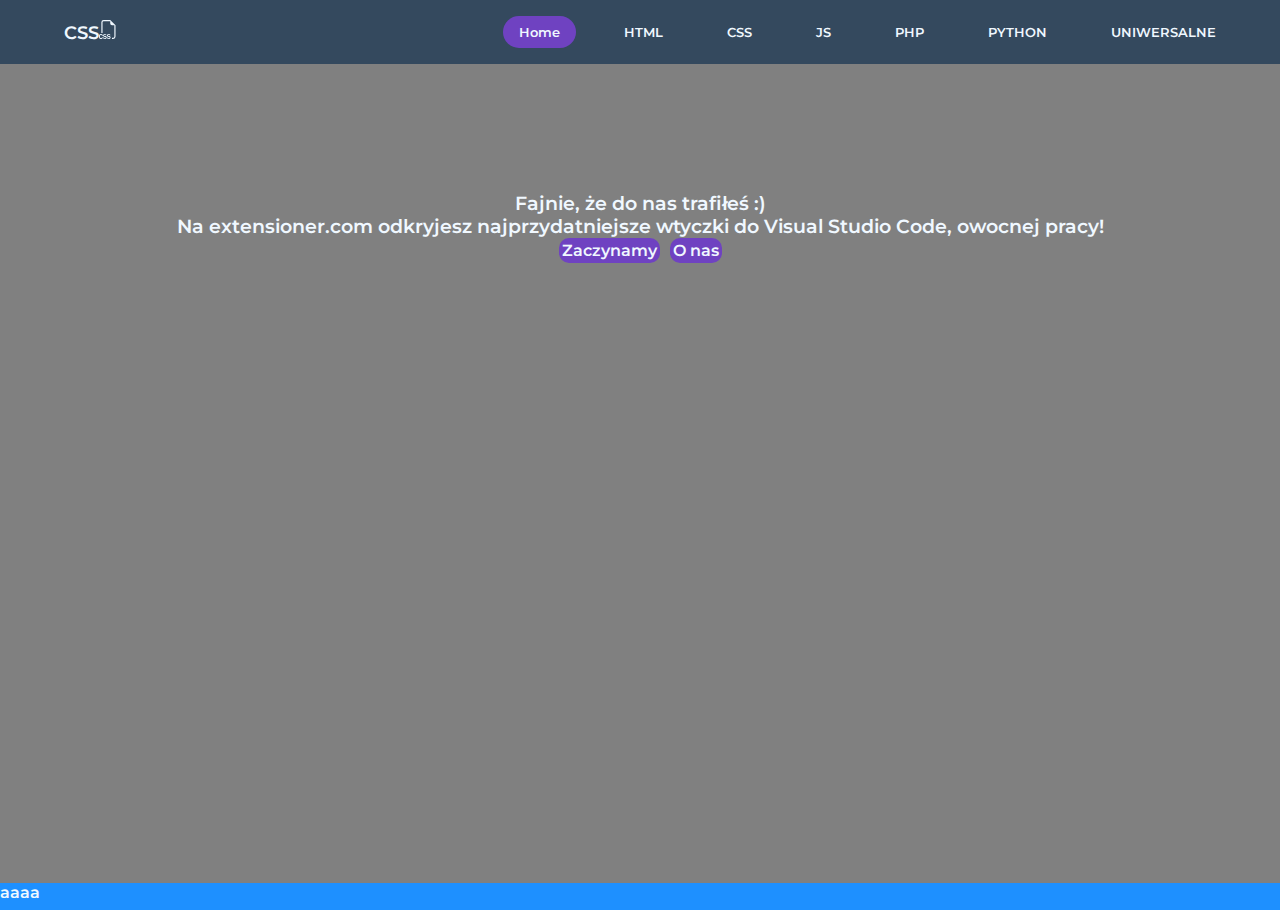
<file: css/wtyczka1.html>
<!DOCTYPE html>
<html lang="pl">
    <head>
        <meta charset="UTF-8">
        <meta http-equiv="X-UA-Compatible" content="IE=edge">
        <meta name="viewport" content="width=device-width, initial-scale=1.0">
        <title>Extensioner</title>
        <link rel="icon" type="image/x-icon" href="media/favicon.ico">
        <link rel="stylesheet" href="style/wtyczka1.css">
    </head>
    <body>
        <header>
            <nav class="container">
                
                    <input type="checkbox" name="" id="menu-button">
                    
                    <label for="menu-button" class="responsive">
                        <a href="#" class="logo">CSS<svg xmlns="http://www.w3.org/2000/svg" width="23" height="23" fill="currentColor" class="bi bi-filetype-css" viewBox="0 0 16 16">
                            <path fill-rule="evenodd" d="M14 4.5V14a2 2 0 0 1-2 2h-1v-1h1a1 1 0 0 0 1-1V4.5h-2A1.5 1.5 0 0 1 9.5 3V1H4a1 1 0 0 0-1 1v9H2V2a2 2 0 0 1 2-2h5.5L14 4.5ZM3.397 14.841a1.13 1.13 0 0 0 .401.823c.13.108.289.192.478.252.19.061.411.091.665.091.338 0 .624-.053.859-.158.236-.105.416-.252.539-.44.125-.189.187-.408.187-.656 0-.224-.045-.41-.134-.56a1.001 1.001 0 0 0-.375-.357 2.027 2.027 0 0 0-.566-.21l-.621-.144a.97.97 0 0 1-.404-.176.37.37 0 0 1-.144-.299c0-.156.062-.284.185-.384.125-.101.296-.152.512-.152.143 0 .266.023.37.068a.624.624 0 0 1 .246.181.56.56 0 0 1 .12.258h.75a1.092 1.092 0 0 0-.2-.566 1.21 1.21 0 0 0-.5-.41 1.813 1.813 0 0 0-.78-.152c-.293 0-.551.05-.776.15-.225.099-.4.24-.527.421-.127.182-.19.395-.19.639 0 .201.04.376.122.524.082.149.2.27.352.367.152.095.332.167.539.213l.618.144c.207.049.361.113.463.193a.387.387 0 0 1 .152.326.505.505 0 0 1-.085.29.559.559 0 0 1-.255.193c-.111.047-.249.07-.413.07-.117 0-.223-.013-.32-.04a.838.838 0 0 1-.248-.115.578.578 0 0 1-.255-.384h-.765ZM.806 13.693c0-.248.034-.46.102-.633a.868.868 0 0 1 .302-.399.814.814 0 0 1 .475-.137c.15 0 .283.032.398.097a.7.7 0 0 1 .272.26.85.85 0 0 1 .12.381h.765v-.072a1.33 1.33 0 0 0-.466-.964 1.441 1.441 0 0 0-.489-.272 1.838 1.838 0 0 0-.606-.097c-.356 0-.66.074-.911.223-.25.148-.44.359-.572.632-.13.274-.196.6-.196.979v.498c0 .379.064.704.193.976.131.271.322.48.572.626.25.145.554.217.914.217.293 0 .554-.055.785-.164.23-.11.414-.26.55-.454a1.27 1.27 0 0 0 .226-.674v-.076h-.764a.799.799 0 0 1-.118.363.7.7 0 0 1-.272.25.874.874 0 0 1-.401.087.845.845 0 0 1-.478-.132.833.833 0 0 1-.299-.392 1.699 1.699 0 0 1-.102-.627v-.495ZM6.78 15.29a1.176 1.176 0 0 1-.111-.449h.764a.578.578 0 0 0 .255.384c.07.049.154.087.25.114.095.028.201.041.319.041.164 0 .301-.023.413-.07a.559.559 0 0 0 .255-.193.507.507 0 0 0 .085-.29.387.387 0 0 0-.153-.326c-.101-.08-.256-.144-.463-.193l-.618-.143a1.72 1.72 0 0 1-.539-.214 1 1 0 0 1-.351-.367 1.068 1.068 0 0 1-.123-.524c0-.244.063-.457.19-.639.127-.181.303-.322.527-.422.225-.1.484-.149.777-.149.304 0 .564.05.779.152.217.102.384.239.5.41.12.17.187.359.2.566h-.75a.56.56 0 0 0-.12-.258.624.624 0 0 0-.246-.181.923.923 0 0 0-.37-.068c-.216 0-.387.05-.512.152a.472.472 0 0 0-.184.384c0 .121.047.22.143.3a.97.97 0 0 0 .404.175l.621.143c.217.05.406.12.566.211.16.09.285.21.375.358.09.148.135.335.135.56 0 .247-.063.466-.188.656a1.216 1.216 0 0 1-.539.439c-.234.105-.52.158-.858.158-.254 0-.476-.03-.665-.09a1.404 1.404 0 0 1-.478-.252 1.13 1.13 0 0 1-.29-.375Z"/>
                          </svg>
                    </a>
                        <div class="menu-button">
                            <p></p>
                            <p></p>
                            <p></p>
                        </div>
                    </label>
                    <ul class="menu">
                        <li class="active main"><a href="../index.html" >Home</a></li>
                        <li class="main">
                            <input type="checkbox" name="button" id="html-button">
                            <label for="html-button">HTML</label>
                            <ul class="under-main">
                                <li><a href="../html/wtyczka1.html">Wtyczka html 1</a></li>
                                <li><a href="../html/wtyczka2.html">Wtyczka html 2</a></li>
                                <li><a href="../html/wtyczka3.html">Wtyczka html 3</a></li>
                                <li><a href="../html/wtyczka4.html">Wtyczka html 4</a></li>
                                <li><a href="../html/wtyczka5.html">Wtyczka html 5</a></li>
                            </ul> 
                        </li>
                        <li class="main">
                            <input type="checkbox" name="button" id="CSS-button">
                            <label for="CSS-button">CSS</label>
                            <ul class="under-main">
                                <li><a href="../css/wtyczka1.html">Wtyczka CSS 1</a></li>
                                <li><a href="../css/wtyczka2.html">Wtyczka CSS 2</a></li>
                                <li><a href="../css/wtyczka3.html">Wtyczka CSS 3</a></li>
                                <li><a href="../css/wtyczka4.html">Wtyczka CSS 4</a></li>
                                <li><a href="../css/wtyczka5.html">Wtyczka CSS 5</a></li>
                            </ul>
                        </li>
                        <li class="main">
                            <input type="checkbox" name="button" id="JS-button">
                            <label for="JS-button">JS</label>
                            <ul class="under-main">
                                <li><a href="../js/wtyczka1.html">Wtyczka JS 1</a></li>
                                <li><a href="../js/wtyczka2.html">Wtyczka JS 2</a></li>
                                <li><a href="../js/wtyczka3.html">Wtyczka JS 3</a></li>
                                <li><a href="../js/wtyczka4.html">Wtyczka JS 4</a></li>
                                <li><a href="../js/wtyczka5.html">Wtyczka JS 5</a></li>
                            </ul>
                        </li>
                        <li class="main">
                            <input type="checkbox" name="button" id="PHP-button">
                            <label for="PHP-button">PHP</label>
                            <ul class="under-main">
                                <li><a href="../php/wtyczka1.html">Wtyczka PHP 1</a></li>
                                <li><a href="../php/wtyczka2.html">Wtyczka PHP 2</a></li>
                                <li><a href="../php/wtyczka3.html">Wtyczka PHP 3</a></li>
                                <li><a href="../php/wtyczka4.html">Wtyczka PHP 4</a></li>
                                <li><a href="../php/wtyczka5.html">Wtyczka PHP 5</a></li>
                            </ul>
                        </li>
                        <li class="main">
                            <input type="checkbox" name="button" id="PYTHON-button">
                            <label for="PYTHON-button">PYTHON</label>
                            <ul class="under-main">
                                <li><a href="../python/wtyczka1.html">Wtyczka PYTHON 1</a></li>
                                <li><a href="../python/wtyczka2.html">Wtyczka PYTHON 2</a></li>
                                <li><a href="../python/wtyczka3.html">Wtyczka PYTHON 3</a></li>
                                <li><a href="../python/wtyczka4.html">Wtyczka PYTHON 4</a></li>
                                <li><a href="../python/wtyczka5.html">Wtyczka PYTHON 5</a></li>
                            </ul>
                        </li>
                        <li class="main">
                            <input type="checkbox" name="button" id="UNISEX-button">
                            <label for="UNISEX-button">UNIWERSALNE</label>
                            <ul class="under-main">
                                <li><a href="">Wtyczka uniwersalna 1</a></li>
                                <li><a href="../uniwersalne/wtyczka2.html">Wtyczka uniwersalna 2</a></li>
                                <li><a href="../uniwersalne/wtyczka3.html">Wtyczka uniwersalna 3</a></li>
                                <li><a href="../uniwersalne/wtyczka4.html">Wtyczka uniwersalna 4</a></li>
                                <li><a href="../uniwersalne/wtyczka5.html">Wtyczka uniwersalna 5</a></li>
                            </ul>
                        </li>
                    </ul>
            </nav>
        </header>
        <main>
            <div class="background">
                <div class="content">
                    <h3>Fajnie, że do nas trafiłeś :)<br>Na extensioner.com odkryjesz najprzydatniejsze wtyczki do Visual Studio Code, owocnej pracy!</h3>
                    <div class="przyciski">
                        <div><a href="#">Zaczynamy</a></div>
                        <div><a href="#">O nas</a></div>
                    </div>
                </div>
            </div>
        </main>
        <footer>
        aaaa
        </footer>
    </body>
</html>
<!-- <div class="search">
    <input type="search" name="search" placeholder="Szukaj">
    <div><svg xmlns="http://www.w3.org/2000/svg" width="16" height="16" fill="currentColor" class="bi bi-search" viewBox="0 0 16 16"><path d="M11.742 10.344a6.5 6.5 0 1 0-1.397 1.398h-.001c.03.04.062.078.098.115l3.85 3.85a1 1 0 0 0 1.415-1.414l-3.85-3.85a1.007 1.007 0 0 0-.115-.1zM12 6.5a5.5 5.5 0 1 1-11 0 5.5 5.5 0 0 1 11 0z"/></svg></div>
</div> -->
</file>
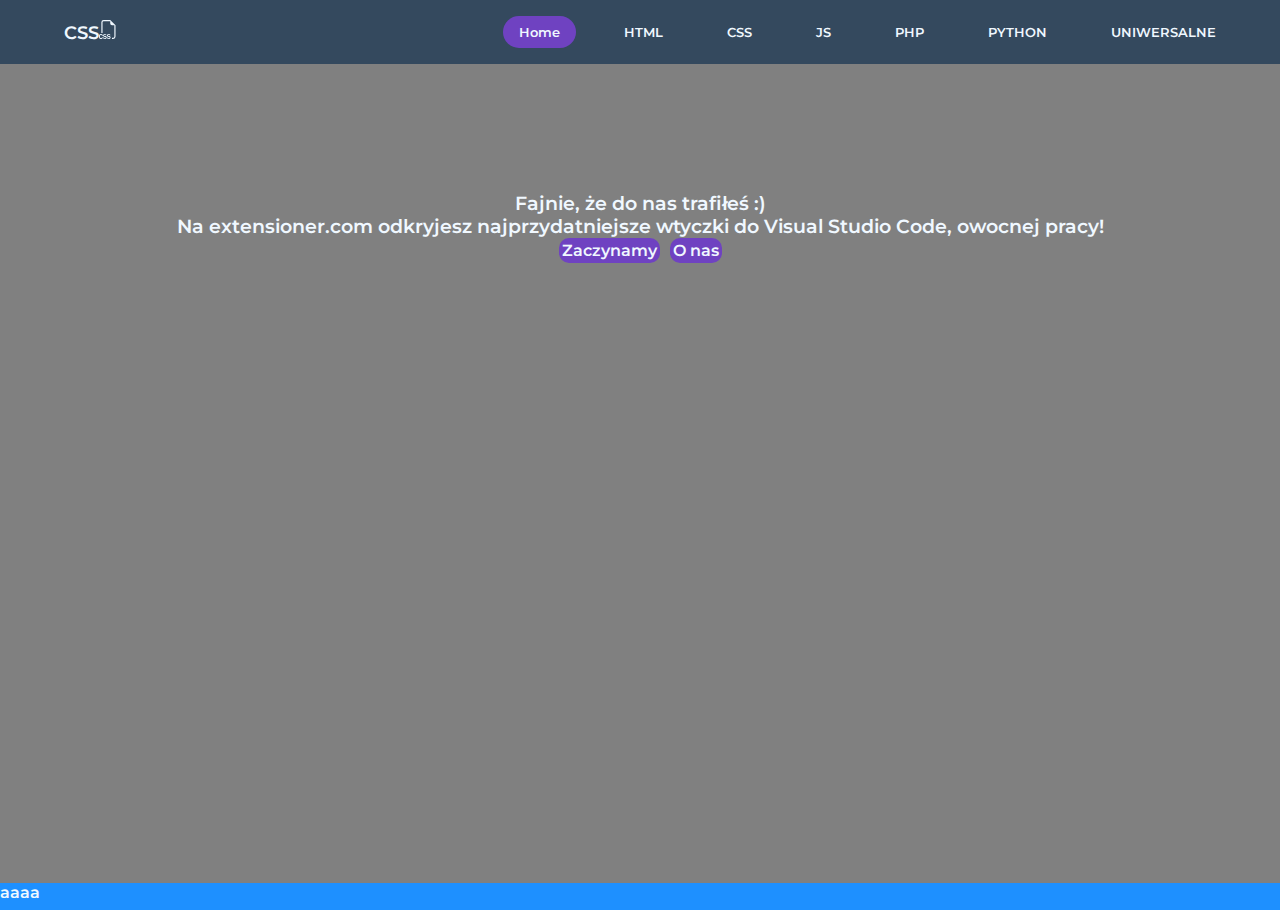
<file: css/wtyczka2.html>
<!DOCTYPE html>
<html lang="pl">
    <head>
        <meta charset="UTF-8">
        <meta http-equiv="X-UA-Compatible" content="IE=edge">
        <meta name="viewport" content="width=device-width, initial-scale=1.0">
        <title>Extensioner</title>
        <link rel="icon" type="image/x-icon" href="media/favicon.ico">
        <link rel="stylesheet" href="style/wtyczka1.css">
    </head>
    <body>
        <header>
            <nav class="container">
                
                    <input type="checkbox" name="" id="menu-button">
                    
                    <label for="menu-button" class="responsive">
                        <a href="#" class="logo">CSS<svg xmlns="http://www.w3.org/2000/svg" width="16" height="16" fill="currentColor" class="bi bi-filetype-css" viewBox="0 0 16 16">
                            <path fill-rule="evenodd" d="M14 4.5V14a2 2 0 0 1-2 2h-1v-1h1a1 1 0 0 0 1-1V4.5h-2A1.5 1.5 0 0 1 9.5 3V1H4a1 1 0 0 0-1 1v9H2V2a2 2 0 0 1 2-2h5.5L14 4.5ZM3.397 14.841a1.13 1.13 0 0 0 .401.823c.13.108.289.192.478.252.19.061.411.091.665.091.338 0 .624-.053.859-.158.236-.105.416-.252.539-.44.125-.189.187-.408.187-.656 0-.224-.045-.41-.134-.56a1.001 1.001 0 0 0-.375-.357 2.027 2.027 0 0 0-.566-.21l-.621-.144a.97.97 0 0 1-.404-.176.37.37 0 0 1-.144-.299c0-.156.062-.284.185-.384.125-.101.296-.152.512-.152.143 0 .266.023.37.068a.624.624 0 0 1 .246.181.56.56 0 0 1 .12.258h.75a1.092 1.092 0 0 0-.2-.566 1.21 1.21 0 0 0-.5-.41 1.813 1.813 0 0 0-.78-.152c-.293 0-.551.05-.776.15-.225.099-.4.24-.527.421-.127.182-.19.395-.19.639 0 .201.04.376.122.524.082.149.2.27.352.367.152.095.332.167.539.213l.618.144c.207.049.361.113.463.193a.387.387 0 0 1 .152.326.505.505 0 0 1-.085.29.559.559 0 0 1-.255.193c-.111.047-.249.07-.413.07-.117 0-.223-.013-.32-.04a.838.838 0 0 1-.248-.115.578.578 0 0 1-.255-.384h-.765ZM.806 13.693c0-.248.034-.46.102-.633a.868.868 0 0 1 .302-.399.814.814 0 0 1 .475-.137c.15 0 .283.032.398.097a.7.7 0 0 1 .272.26.85.85 0 0 1 .12.381h.765v-.072a1.33 1.33 0 0 0-.466-.964 1.441 1.441 0 0 0-.489-.272 1.838 1.838 0 0 0-.606-.097c-.356 0-.66.074-.911.223-.25.148-.44.359-.572.632-.13.274-.196.6-.196.979v.498c0 .379.064.704.193.976.131.271.322.48.572.626.25.145.554.217.914.217.293 0 .554-.055.785-.164.23-.11.414-.26.55-.454a1.27 1.27 0 0 0 .226-.674v-.076h-.764a.799.799 0 0 1-.118.363.7.7 0 0 1-.272.25.874.874 0 0 1-.401.087.845.845 0 0 1-.478-.132.833.833 0 0 1-.299-.392 1.699 1.699 0 0 1-.102-.627v-.495ZM6.78 15.29a1.176 1.176 0 0 1-.111-.449h.764a.578.578 0 0 0 .255.384c.07.049.154.087.25.114.095.028.201.041.319.041.164 0 .301-.023.413-.07a.559.559 0 0 0 .255-.193.507.507 0 0 0 .085-.29.387.387 0 0 0-.153-.326c-.101-.08-.256-.144-.463-.193l-.618-.143a1.72 1.72 0 0 1-.539-.214 1 1 0 0 1-.351-.367 1.068 1.068 0 0 1-.123-.524c0-.244.063-.457.19-.639.127-.181.303-.322.527-.422.225-.1.484-.149.777-.149.304 0 .564.05.779.152.217.102.384.239.5.41.12.17.187.359.2.566h-.75a.56.56 0 0 0-.12-.258.624.624 0 0 0-.246-.181.923.923 0 0 0-.37-.068c-.216 0-.387.05-.512.152a.472.472 0 0 0-.184.384c0 .121.047.22.143.3a.97.97 0 0 0 .404.175l.621.143c.217.05.406.12.566.211.16.09.285.21.375.358.09.148.135.335.135.56 0 .247-.063.466-.188.656a1.216 1.216 0 0 1-.539.439c-.234.105-.52.158-.858.158-.254 0-.476-.03-.665-.09a1.404 1.404 0 0 1-.478-.252 1.13 1.13 0 0 1-.29-.375Z"/>
                          </svg>
                    </a>
                        <div class="menu-button">
                            <p></p>
                            <p></p>
                            <p></p>
                        </div>
                    </label>
                    <ul class="menu">
                        <li class="active main"><a href="../index.html" >Home</a></li>
                        <li class="main">
                            <input type="checkbox" name="button" id="html-button">
                            <label for="html-button">HTML</label>
                            <ul class="under-main">
                                <li><a href="../html/wtyczka1.html">Wtyczka html 1</a></li>
                                <li><a href="../html/wtyczka2.html">Wtyczka html 2</a></li>
                                <li><a href="../html/wtyczka3.html">Wtyczka html 3</a></li>
                                <li><a href="../html/wtyczka4.html">Wtyczka html 4</a></li>
                                <li><a href="../html/wtyczka5.html">Wtyczka html 5</a></li>
                            </ul> 
                        </li>
                        <li class="main">
                            <input type="checkbox" name="button" id="CSS-button">
                            <label for="CSS-button">CSS</label>
                            <ul class="under-main">
                                <li><a href="../css/wtyczka1.html">Wtyczka CSS 1</a></li>
                                <li><a href="../css/wtyczka2.html">Wtyczka CSS 2</a></li>
                                <li><a href="../css/wtyczka3.html">Wtyczka CSS 3</a></li>
                                <li><a href="../css/wtyczka4.html">Wtyczka CSS 4</a></li>
                                <li><a href="../css/wtyczka5.html">Wtyczka CSS 5</a></li>
                            </ul>
                        </li>
                        <li class="main">
                            <input type="checkbox" name="button" id="JS-button">
                            <label for="JS-button">JS</label>
                            <ul class="under-main">
                                <li><a href="../js/wtyczka1.html">Wtyczka JS 1</a></li>
                                <li><a href="../js/wtyczka2.html">Wtyczka JS 2</a></li>
                                <li><a href="../js/wtyczka3.html">Wtyczka JS 3</a></li>
                                <li><a href="../js/wtyczka4.html">Wtyczka JS 4</a></li>
                                <li><a href="../js/wtyczka5.html">Wtyczka JS 5</a></li>
                            </ul>
                        </li>
                        <li class="main">
                            <input type="checkbox" name="button" id="PHP-button">
                            <label for="PHP-button">PHP</label>
                            <ul class="under-main">
                                <li><a href="../php/wtyczka1.html">Wtyczka PHP 1</a></li>
                                <li><a href="../php/wtyczka2.html">Wtyczka PHP 2</a></li>
                                <li><a href="../php/wtyczka3.html">Wtyczka PHP 3</a></li>
                                <li><a href="../php/wtyczka4.html">Wtyczka PHP 4</a></li>
                                <li><a href="../php/wtyczka5.html">Wtyczka PHP 5</a></li>
                            </ul>
                        </li>
                        <li class="main">
                            <input type="checkbox" name="button" id="PYTHON-button">
                            <label for="PYTHON-button">PYTHON</label>
                            <ul class="under-main">
                                <li><a href="../python/wtyczka1.html">Wtyczka PYTHON 1</a></li>
                                <li><a href="../python/wtyczka2.html">Wtyczka PYTHON 2</a></li>
                                <li><a href="../python/wtyczka3.html">Wtyczka PYTHON 3</a></li>
                                <li><a href="../python/wtyczka4.html">Wtyczka PYTHON 4</a></li>
                                <li><a href="../python/wtyczka5.html">Wtyczka PYTHON 5</a></li>
                            </ul>
                        </li>
                        <li class="main">
                            <input type="checkbox" name="button" id="UNISEX-button">
                            <label for="UNISEX-button">UNIWERSALNE</label>
                            <ul class="under-main">
                                <li><a href="">Wtyczka uniwersalna 1</a></li>
                                <li><a href="../uniwersalne/wtyczka2.html">Wtyczka uniwersalna 2</a></li>
                                <li><a href="../uniwersalne/wtyczka3.html">Wtyczka uniwersalna 3</a></li>
                                <li><a href="../uniwersalne/wtyczka4.html">Wtyczka uniwersalna 4</a></li>
                                <li><a href="../uniwersalne/wtyczka5.html">Wtyczka uniwersalna 5</a></li>
                            </ul>
                        </li>
                    </ul>
            </nav>
        </header>
        <main>
            <div class="background">
                <div class="content">
                    <h3>Fajnie, że do nas trafiłeś :)<br>Na extensioner.com odkryjesz najprzydatniejsze wtyczki do Visual Studio Code, owocnej pracy!</h3>
                    <div class="przyciski">
                        <div><a href="#">Zaczynamy</a></div>
                        <div><a href="#">O nas</a></div>
                    </div>
                </div>
            </div>
        </main>
        <footer>
        aaaa
        </footer>
    </body>
</html>
<!-- <div class="search">
    <input type="search" name="search" placeholder="Szukaj">
    <div><svg xmlns="http://www.w3.org/2000/svg" width="16" height="16" fill="currentColor" class="bi bi-search" viewBox="0 0 16 16"><path d="M11.742 10.344a6.5 6.5 0 1 0-1.397 1.398h-.001c.03.04.062.078.098.115l3.85 3.85a1 1 0 0 0 1.415-1.414l-3.85-3.85a1.007 1.007 0 0 0-.115-.1zM12 6.5a5.5 5.5 0 1 1-11 0 5.5 5.5 0 0 1 11 0z"/></svg></div>
</div> -->
</file>
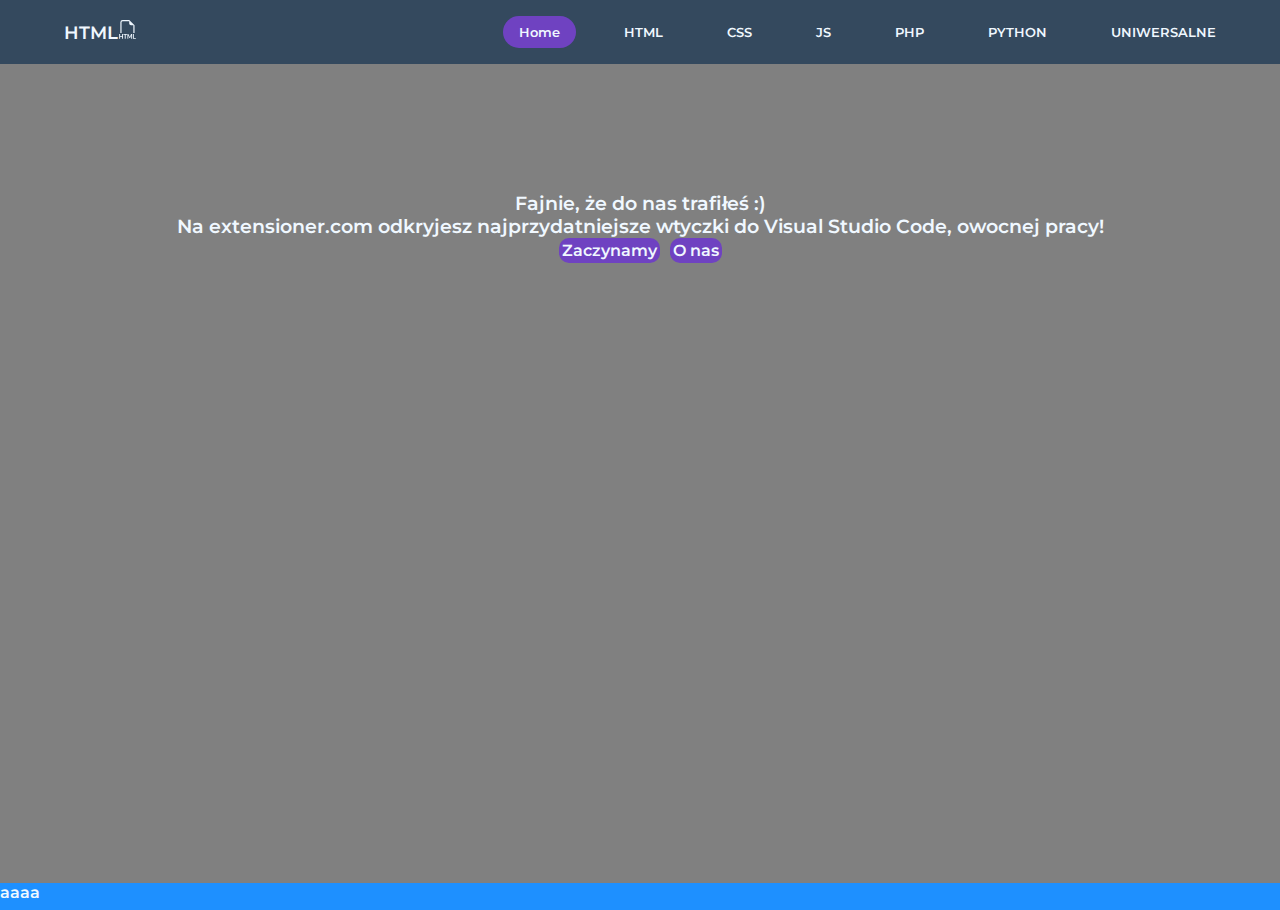
<file: html/wtyczka1.html>
<!DOCTYPE html>
<html lang="pl">
    <head>
        <meta charset="UTF-8">
        <meta http-equiv="X-UA-Compatible" content="IE=edge">
        <meta name="viewport" content="width=device-width, initial-scale=1.0">
        <title>Extensioner</title>
        <link rel="icon" type="image/x-icon" href="media/favicon.ico">
        <link rel="stylesheet" href="style/wtyczka1.css">
    </head>
    <body>
        <header>
            <nav class="container">
                
                    <input type="checkbox" name="" id="menu-button">
                    
                    <label for="menu-button" class="responsive">
                        <a href="#" class="logo">HTML<svg xmlns="http://www.w3.org/2000/svg" width="16" height="16" fill="currentColor" class="bi bi-filetype-html" viewBox="0 0 16 16">
                            <path fill-rule="evenodd" d="M14 4.5V11h-1V4.5h-2A1.5 1.5 0 0 1 9.5 3V1H4a1 1 0 0 0-1 1v9H2V2a2 2 0 0 1 2-2h5.5L14 4.5Zm-9.736 7.35v3.999h-.791v-1.714H1.79v1.714H1V11.85h.791v1.626h1.682V11.85h.79Zm2.251.662v3.337h-.794v-3.337H4.588v-.662h3.064v.662H6.515Zm2.176 3.337v-2.66h.038l.952 2.159h.516l.946-2.16h.038v2.661h.715V11.85h-.8l-1.14 2.596H9.93L8.79 11.85h-.805v3.999h.706Zm4.71-.674h1.696v.674H12.61V11.85h.79v3.325Z"/>
                          </svg>
                    </a>
                        <div class="menu-button">
                            <p></p>
                            <p></p>
                            <p></p>
                        </div>
                    </label>
                    <ul class="menu">
                        <li class="active main"><a href="../index.html" >Home</a></li>
                        <li class="main">
                            <input type="checkbox" name="button" id="html-button">
                            <label for="html-button">HTML</label>
                            <ul class="under-main">
                                <li><a href="../html/wtyczka1.html">Wtyczka html 1</a></li>
                                <li><a href="../html/wtyczka2.html">Wtyczka html 2</a></li>
                                <li><a href="../html/wtyczka3.html">Wtyczka html 3</a></li>
                                <li><a href="../html/wtyczka4.html">Wtyczka html 4</a></li>
                                <li><a href="../html/wtyczka5.html">Wtyczka html 5</a></li>
                            </ul> 
                        </li>
                        <li class="main">
                            <input type="checkbox" name="button" id="CSS-button">
                            <label for="CSS-button">CSS</label>
                            <ul class="under-main">
                                <li><a href="../css/wtyczka1.html">Wtyczka CSS 1</a></li>
                                <li><a href="../css/wtyczka2.html">Wtyczka CSS 2</a></li>
                                <li><a href="../css/wtyczka3.html">Wtyczka CSS 3</a></li>
                                <li><a href="../css/wtyczka4.html">Wtyczka CSS 4</a></li>
                                <li><a href="../css/wtyczka5.html">Wtyczka CSS 5</a></li>
                            </ul>
                        </li>
                        <li class="main">
                            <input type="checkbox" name="button" id="JS-button">
                            <label for="JS-button">JS</label>
                            <ul class="under-main">
                                <li><a href="../js/wtyczka1.html">Wtyczka JS 1</a></li>
                                <li><a href="../js/wtyczka2.html">Wtyczka JS 2</a></li>
                                <li><a href="../js/wtyczka3.html">Wtyczka JS 3</a></li>
                                <li><a href="../js/wtyczka4.html">Wtyczka JS 4</a></li>
                                <li><a href="../js/wtyczka5.html">Wtyczka JS 5</a></li>
                            </ul>
                        </li>
                        <li class="main">
                            <input type="checkbox" name="button" id="PHP-button">
                            <label for="PHP-button">PHP</label>
                            <ul class="under-main">
                                <li><a href="../php/wtyczka1.html">Wtyczka PHP 1</a></li>
                                <li><a href="../php/wtyczka2.html">Wtyczka PHP 2</a></li>
                                <li><a href="../php/wtyczka3.html">Wtyczka PHP 3</a></li>
                                <li><a href="../php/wtyczka4.html">Wtyczka PHP 4</a></li>
                                <li><a href="../php/wtyczka5.html">Wtyczka PHP 5</a></li>
                            </ul>
                        </li>
                        <li class="main">
                            <input type="checkbox" name="button" id="PYTHON-button">
                            <label for="PYTHON-button">PYTHON</label>
                            <ul class="under-main">
                                <li><a href="../python/wtyczka1.html">Wtyczka PYTHON 1</a></li>
                                <li><a href="../python/wtyczka2.html">Wtyczka PYTHON 2</a></li>
                                <li><a href="../python/wtyczka3.html">Wtyczka PYTHON 3</a></li>
                                <li><a href="../python/wtyczka4.html">Wtyczka PYTHON 4</a></li>
                                <li><a href="../python/wtyczka5.html">Wtyczka PYTHON 5</a></li>
                            </ul>
                        </li>
                        <li class="main">
                            <input type="checkbox" name="button" id="UNISEX-button">
                            <label for="UNISEX-button">UNIWERSALNE</label>
                            <ul class="under-main">
                                <li><a href="">Wtyczka uniwersalna 1</a></li>
                                <li><a href="../uniwersalne/wtyczka2.html">Wtyczka uniwersalna 2</a></li>
                                <li><a href="../uniwersalne/wtyczka3.html">Wtyczka uniwersalna 3</a></li>
                                <li><a href="../uniwersalne/wtyczka4.html">Wtyczka uniwersalna 4</a></li>
                                <li><a href="../uniwersalne/wtyczka5.html">Wtyczka uniwersalna 5</a></li>
                            </ul>
                        </li>
                    </ul>
            </nav>
        </header>
        <main>
            <div class="background">
                <div class="content">
                    <h3>Fajnie, że do nas trafiłeś :)<br>Na extensioner.com odkryjesz najprzydatniejsze wtyczki do Visual Studio Code, owocnej pracy!</h3>
                    <div class="przyciski">
                        <div><a href="#">Zaczynamy</a></div>
                        <div><a href="#">O nas</a></div>
                    </div>
                </div>
            </div>
        </main>
        <footer>
        aaaa
        </footer>
    </body>
</html>
<!-- <div class="search">
    <input type="search" name="search" placeholder="Szukaj">
    <div><svg xmlns="http://www.w3.org/2000/svg" width="16" height="16" fill="currentColor" class="bi bi-search" viewBox="0 0 16 16"><path d="M11.742 10.344a6.5 6.5 0 1 0-1.397 1.398h-.001c.03.04.062.078.098.115l3.85 3.85a1 1 0 0 0 1.415-1.414l-3.85-3.85a1.007 1.007 0 0 0-.115-.1zM12 6.5a5.5 5.5 0 1 1-11 0 5.5 5.5 0 0 1 11 0z"/></svg></div>
</div> -->
</file>
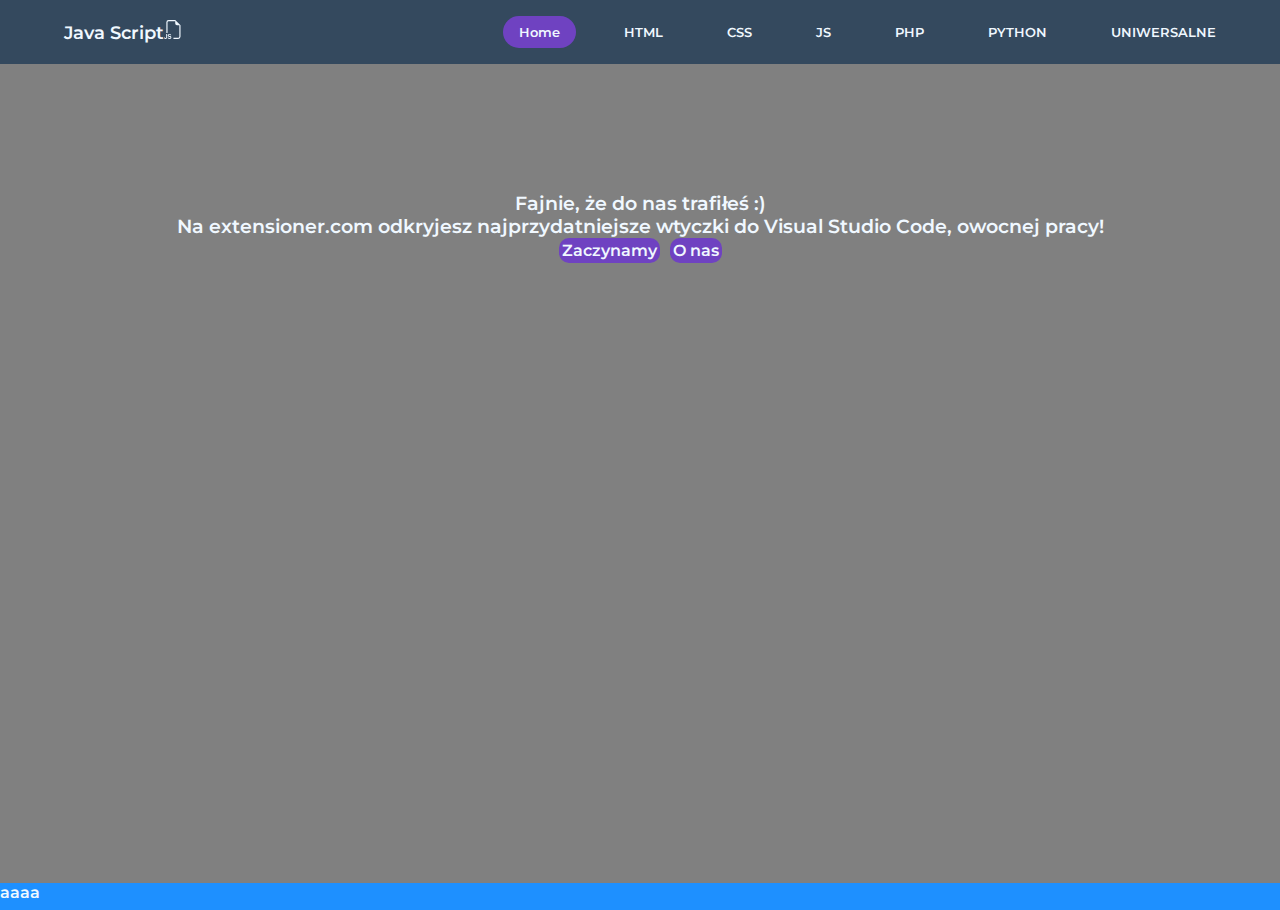
<file: js/wtyczka1.html>
<!DOCTYPE html>
<html lang="pl">
    <head>
        <meta charset="UTF-8">
        <meta http-equiv="X-UA-Compatible" content="IE=edge">
        <meta name="viewport" content="width=device-width, initial-scale=1.0">
        <title>Extensioner</title>
        <link rel="icon" type="image/x-icon" href="media/favicon.ico">
        <link rel="stylesheet" href="style/wtyczka1.css">
    </head>
    <body>
        <header>
            <nav class="container">
                
                    <input type="checkbox" name="" id="menu-button">
                    
                    <label for="menu-button" class="responsive">
                        <a href="#" class="logo">Java Script<svg xmlns="http://www.w3.org/2000/svg" width="16" height="16" fill="currentColor" class="bi bi-filetype-js" viewBox="0 0 16 16">
                            <path fill-rule="evenodd" d="M14 4.5V14a2 2 0 0 1-2 2H8v-1h4a1 1 0 0 0 1-1V4.5h-2A1.5 1.5 0 0 1 9.5 3V1H4a1 1 0 0 0-1 1v9H2V2a2 2 0 0 1 2-2h5.5L14 4.5ZM3.186 15.29a1.176 1.176 0 0 1-.111-.449h.765a.578.578 0 0 0 .255.384c.07.049.153.087.249.114.095.028.202.041.319.041.164 0 .302-.023.413-.07a.559.559 0 0 0 .255-.193.507.507 0 0 0 .085-.29.387.387 0 0 0-.153-.326c-.101-.08-.255-.144-.462-.193l-.619-.143a1.72 1.72 0 0 1-.539-.214 1.001 1.001 0 0 1-.351-.367 1.068 1.068 0 0 1-.123-.524c0-.244.063-.457.19-.639.127-.181.303-.322.528-.422.224-.1.483-.149.776-.149.305 0 .564.05.78.152.216.102.383.239.5.41.12.17.186.359.2.566h-.75a.56.56 0 0 0-.12-.258.624.624 0 0 0-.247-.181.923.923 0 0 0-.369-.068c-.217 0-.388.05-.513.152a.472.472 0 0 0-.184.384c0 .121.048.22.143.3a.97.97 0 0 0 .405.175l.62.143c.218.05.406.12.566.211.16.09.285.21.375.358.09.148.135.335.135.56 0 .247-.063.466-.188.656a1.216 1.216 0 0 1-.539.439c-.234.105-.52.158-.858.158-.254 0-.476-.03-.665-.09a1.404 1.404 0 0 1-.478-.252 1.13 1.13 0 0 1-.29-.375Zm-3.104-.033A1.32 1.32 0 0 1 0 14.791h.765a.576.576 0 0 0 .073.27.499.499 0 0 0 .454.246c.19 0 .33-.055.422-.164.092-.11.138-.265.138-.466v-2.745h.79v2.725c0 .44-.119.774-.357 1.005-.236.23-.564.345-.984.345a1.59 1.59 0 0 1-.569-.094 1.145 1.145 0 0 1-.407-.266 1.14 1.14 0 0 1-.243-.39Z"/>
                          </svg>
                    </a>
                        <div class="menu-button">
                            <p></p>
                            <p></p>
                            <p></p>
                        </div>
                    </label>
                    <ul class="menu">
                        <li class="active main"><a href="../index.html" >Home</a></li>
                        <li class="main">
                            <input type="checkbox" name="button" id="html-button">
                            <label for="html-button">HTML</label>
                            <ul class="under-main">
                                <li><a href="../html/wtyczka1.html">Wtyczka html 1</a></li>
                                <li><a href="../html/wtyczka2.html">Wtyczka html 2</a></li>
                                <li><a href="../html/wtyczka3.html">Wtyczka html 3</a></li>
                                <li><a href="../html/wtyczka4.html">Wtyczka html 4</a></li>
                                <li><a href="../html/wtyczka5.html">Wtyczka html 5</a></li>
                            </ul> 
                        </li>
                        <li class="main">
                            <input type="checkbox" name="button" id="CSS-button">
                            <label for="CSS-button">CSS</label>
                            <ul class="under-main">
                                <li><a href="../css/wtyczka1.html">Wtyczka CSS 1</a></li>
                                <li><a href="../css/wtyczka2.html">Wtyczka CSS 2</a></li>
                                <li><a href="../css/wtyczka3.html">Wtyczka CSS 3</a></li>
                                <li><a href="../css/wtyczka4.html">Wtyczka CSS 4</a></li>
                                <li><a href="../css/wtyczka5.html">Wtyczka CSS 5</a></li>
                            </ul>
                        </li>
                        <li class="main">
                            <input type="checkbox" name="button" id="JS-button">
                            <label for="JS-button">JS</label>
                            <ul class="under-main">
                                <li><a href="../js/wtyczka1.html">Wtyczka JS 1</a></li>
                                <li><a href="../js/wtyczka2.html">Wtyczka JS 2</a></li>
                                <li><a href="../js/wtyczka3.html">Wtyczka JS 3</a></li>
                                <li><a href="../js/wtyczka4.html">Wtyczka JS 4</a></li>
                                <li><a href="../js/wtyczka5.html">Wtyczka JS 5</a></li>
                            </ul>
                        </li>
                        <li class="main">
                            <input type="checkbox" name="button" id="PHP-button">
                            <label for="PHP-button">PHP</label>
                            <ul class="under-main">
                                <li><a href="../php/wtyczka1.html">Wtyczka PHP 1</a></li>
                                <li><a href="../php/wtyczka2.html">Wtyczka PHP 2</a></li>
                                <li><a href="../php/wtyczka3.html">Wtyczka PHP 3</a></li>
                                <li><a href="../php/wtyczka4.html">Wtyczka PHP 4</a></li>
                                <li><a href="../php/wtyczka5.html">Wtyczka PHP 5</a></li>
                            </ul>
                        </li>
                        <li class="main">
                            <input type="checkbox" name="button" id="PYTHON-button">
                            <label for="PYTHON-button">PYTHON</label>
                            <ul class="under-main">
                                <li><a href="../python/wtyczka1.html">Wtyczka PYTHON 1</a></li>
                                <li><a href="../python/wtyczka2.html">Wtyczka PYTHON 2</a></li>
                                <li><a href="../python/wtyczka3.html">Wtyczka PYTHON 3</a></li>
                                <li><a href="../python/wtyczka4.html">Wtyczka PYTHON 4</a></li>
                                <li><a href="../python/wtyczka5.html">Wtyczka PYTHON 5</a></li>
                            </ul>
                        </li>
                        <li class="main">
                            <input type="checkbox" name="button" id="UNISEX-button">
                            <label for="UNISEX-button">UNIWERSALNE</label>
                            <ul class="under-main">
                                <li><a href="">Wtyczka uniwersalna 1</a></li>
                                <li><a href="../uniwersalne/wtyczka2.html">Wtyczka uniwersalna 2</a></li>
                                <li><a href="../uniwersalne/wtyczka3.html">Wtyczka uniwersalna 3</a></li>
                                <li><a href="../uniwersalne/wtyczka4.html">Wtyczka uniwersalna 4</a></li>
                                <li><a href="../uniwersalne/wtyczka5.html">Wtyczka uniwersalna 5</a></li>
                            </ul>
                        </li>
                    </ul>
            </nav>
        </header>
        <main>
            <div class="background">
                <div class="content">
                    <h3>Fajnie, że do nas trafiłeś :)<br>Na extensioner.com odkryjesz najprzydatniejsze wtyczki do Visual Studio Code, owocnej pracy!</h3>
                    <div class="przyciski">
                        <div><a href="#">Zaczynamy</a></div>
                        <div><a href="#">O nas</a></div>
                    </div>
                </div>
            </div>
        </main>
        <footer>
        aaaa
        </footer>
    </body>
</html>
<!-- <div class="search">
    <input type="search" name="search" placeholder="Szukaj">
    <div><svg xmlns="http://www.w3.org/2000/svg" width="16" height="16" fill="currentColor" class="bi bi-search" viewBox="0 0 16 16"><path d="M11.742 10.344a6.5 6.5 0 1 0-1.397 1.398h-.001c.03.04.062.078.098.115l3.85 3.85a1 1 0 0 0 1.415-1.414l-3.85-3.85a1.007 1.007 0 0 0-.115-.1zM12 6.5a5.5 5.5 0 1 1-11 0 5.5 5.5 0 0 1 11 0z"/></svg></div>
</div> -->
</file>
<file: css/style/wtyczka1.css>
@import url('https://fonts.googleapis.com/css2?family=Montserrat:wght@500&display=swap');
*{
    margin: 0;
    padding: 0;
    color: aliceblue;
    font-family: 'Montserrat', sans-serif;
    font-weight: 600;
    text-decoration: none;
    list-style: none;
}
html{
    scroll-behavior: smooth;
    min-height: 100%;
}
body{
    background-color: dodgerblue;
}
@keyframes logo-processor-animation{
    100%{
        
        transform: rotate(360deg);
    }
}
header{
    height: 100%;
}

main{
    width: 100%;
    min-height: 91vh;
    background-color: grey;
}
footer{
    background-color: dodgerblue;
    position: static;
    min-height: 3vh;
}
nav{
    z-index: 2;
    position:relative;
    padding: 16px 32px;
    background-color: #34495E;
}
.responsive{
    z-index: 4;
}
.logo{
    margin-left: 32px;
    font-size: x-large;
    
}
.logo svg{
    width: 0.7cm;
    height:0.7cm;
}
.logo:hover svg{
    animation: logo-processor-animation 0.5s;
    
}

.container{
    display: flex;
    align-items: center;
    justify-content: space-between;
}
nav ul{
    z-index: 3;
    display: flex;
    flex: 1 1 0%;
    justify-content: flex-end;
    background-color: #34495E;;
    flex-wrap: wrap;
}
nav ul li{
    display: flex;
    justify-content: center;
    width: 100px;
    position: relative;
    margin: 0 16px;
    padding: 8px 16px;
    border-radius: 99px;
    transition: 0.4s;
    
}
nav ul li.main:hover{
    background-color: #6f42c1;
    transform: scale(1.05);
}
.active{
    background-color: #6f42c1;
}
ul ul{
    position: absolute;
    display: none;
    top: 35px;
    border-radius: 10px;
    width: fit-content;
}
nav ul li:hover > ul{
    display: block;
}
nav ul ul li{
    display: list-item;
    text-decoration: none;
    position: relative;
    
}
.menu-button{
    display: none;
    cursor: pointer;
}
.background{
    position: static;
    display: flex;
    justify-content: center;
}
.content{
    z-index: 1;
    display: flex;
    flex-direction: column;
    justify-content: center;
    align-items: center;
    margin-top: 10%;
    flex-wrap: wrap;
    text-align: center;
    position:absolute;
    font-weight:lighter;
}
.przyciski{
    
    display: flex;
    gap: 10px;
    justify-content: center;
    cursor: pointer;
    
}
.przyciski div{
    border-radius: 10px;
    background-color: #6f42c1;
    border: 3px solid #6f42c1;
    
}

input[type="checkbox"]{
    display: none;
}
@media (max-width:1500px){
    .logo svg{
        width: 0.5cm;
        height:0.5cm;
    }
    .logo{
        margin-left: 32px;
        font-size: large;
    }
    nav ul li{
        font-size: small;
        width: fit-content;
    }
    
}
@media (max-width:1079px){
    .container{
        display: block;
        position: relative;
    }
    .responsive{
        display:flex;
        justify-content: space-between;
        flex-wrap: wrap;
        margin-bottom: 5px;
    }
    .menu-button{
        display:block;
    }
    .responsive p{
        display: block;
        position: relative;
        width: 33px;
        height: 4px;
        margin-bottom: 5px;
        background-color: aliceblue;
        border-radius: 6px;
        transform-origin: 0 0;
        transition: 0.4s;
    }
    .responsive:hover p:nth-child(2){
        transform: translateX(10px);
        background-color: #6f42c1;
    }
   nav ul{
        display: none;
        position: static;
        width: 100%;
        background-color: #6f42c1;
        margin: 0;
        border-radius: 10px;
        padding-bottom: 4px;
        
    }
    nav ul li {
        display: block;
        padding: 0;
    }
    #menu-button:checked ~ ul{
        display: block;
    }
    ul ul{
        display: none;
        position:static;
        width: fit-content;
        height: fit-content;
    }
    nav ul ul li{
       font-size: smaller;
       margin: 0;
       position: static;
    }
    nav ul li:hover > ul{
        display: none;
    }
    input[name="button"]:checked~ ul{
        display: block;
    }
    nav ul li.main:hover{
        transform: scale(1.05);
        background-color: transparent;
       
    }
    nav ul ul li{
        font-size: x-small;
        padding: 1px;
    }
}
@media(max-width:600px){
    .logo svg{
        width: 0.4cm;
        height:0.4cm;
    }
    nav ul li{
        font-size: x-small;
    }
    nav ul li.main:hover{
        transform: scale(1.02);
        
    }
    .content{
        font-size: 10px;
    }

    .logo{
        margin-left: 10px;
    }
    nav ul ul li{
        font-size: 7px;
        padding: 1px;
    }
}
</file>
<file: html/style/wtyczka1.css>
@import url('https://fonts.googleapis.com/css2?family=Montserrat:wght@500&display=swap');
*{
    margin: 0;
    padding: 0;
    color: aliceblue;
    font-family: 'Montserrat', sans-serif;
    font-weight: 600;
    text-decoration: none;
    list-style: none;
}
html{
    scroll-behavior: smooth;
    min-height: 100%;
}
body{
    background-color: dodgerblue;
}
@keyframes logo-processor-animation{
    100%{
        
        transform: rotate(360deg);
    }
}
header{
    height: 100%;
}

main{
    width: 100%;
    min-height: 91vh;
    background-color: grey;
}
footer{
    background-color: dodgerblue;
    position: static;
    min-height: 3vh;
}
nav{
    z-index: 2;
    position:relative;
    padding: 16px 32px;
    background-color: #34495E;
}
.responsive{
    z-index: 4;
}
.logo{
    margin-left: 32px;
    font-size: x-large;
    
}
.logo svg{
    width: 0.7cm;
    height:0.7cm;
}
.logo:hover svg{
    animation: logo-processor-animation 0.5s;
    
}

.container{
    display: flex;
    align-items: center;
    justify-content: space-between;
}
nav ul{
    z-index: 3;
    display: flex;
    flex: 1 1 0%;
    justify-content: flex-end;
    background-color: #34495E;;
    flex-wrap: wrap;
}
nav ul li{
    display: flex;
    justify-content: center;
    width: 100px;
    position: relative;
    margin: 0 16px;
    padding: 8px 16px;
    border-radius: 99px;
    transition: 0.4s;
    
}
nav ul li.main:hover{
    background-color: #6f42c1;
    transform: scale(1.05);
}
.active{
    background-color: #6f42c1;
}
ul ul{
    position: absolute;
    display: none;
    top: 35px;
    border-radius: 10px;
    width: fit-content;
}
nav ul li:hover > ul{
    display: block;
}
nav ul ul li{
    display: list-item;
    text-decoration: none;
    position: relative;
    
}
.menu-button{
    display: none;
    cursor: pointer;
}
.background{
    position: static;
    display: flex;
    justify-content: center;
}
.content{
    z-index: 1;
    display: flex;
    flex-direction: column;
    justify-content: center;
    align-items: center;
    margin-top: 10%;
    flex-wrap: wrap;
    text-align: center;
    position:absolute;
    font-weight:lighter;
}
.przyciski{
    
    display: flex;
    gap: 10px;
    justify-content: center;
    cursor: pointer;
    
}
.przyciski div{
    border-radius: 10px;
    background-color: #6f42c1;
    border: 3px solid #6f42c1;
    
}

input[type="checkbox"]{
    display: none;
}
@media (max-width:1500px){
    .logo svg{
        width: 0.5cm;
        height:0.5cm;
    }
    .logo{
        margin-left: 32px;
        font-size: large;
    }
    nav ul li{
        font-size: small;
        width: fit-content;
    }
    
}
@media (max-width:1079px){
    .container{
        display: block;
        position: relative;
    }
    .responsive{
        display:flex;
        justify-content: space-between;
        flex-wrap: wrap;
        margin-bottom: 5px;
    }
    .menu-button{
        display:block;
    }
    .responsive p{
        display: block;
        position: relative;
        width: 33px;
        height: 4px;
        margin-bottom: 5px;
        background-color: aliceblue;
        border-radius: 6px;
        transform-origin: 0 0;
        transition: 0.4s;
    }
    .responsive:hover p:nth-child(2){
        transform: translateX(10px);
        background-color: #6f42c1;
    }
   nav ul{
        display: none;
        position: static;
        width: 100%;
        background-color: #6f42c1;
        margin: 0;
        border-radius: 10px;
        padding-bottom: 4px;
        
    }
    nav ul li {
        display: block;
        padding: 0;
    }
    #menu-button:checked ~ ul{
        display: block;
    }
    ul ul{
        display: none;
        position:static;
        width: fit-content;
        height: fit-content;
    }
    nav ul ul li{
       font-size: smaller;
       margin: 0;
       position: static;
    }
    nav ul li:hover > ul{
        display: none;
    }
    input[name="button"]:checked~ ul{
        display: block;
    }
    nav ul li.main:hover{
        transform: scale(1.05);
        background-color: transparent;
       
    }
    nav ul ul li{
        font-size: x-small;
        padding: 1px;
    }
}
@media(max-width:600px){
    .logo svg{
        width: 0.4cm;
        height:0.4cm;
    }
    nav ul li{
        font-size: x-small;
    }
    nav ul li.main:hover{
        transform: scale(1.02);
        
    }
    .content{
        font-size: 10px;
    }

    .logo{
        margin-left: 10px;
    }
    nav ul ul li{
        font-size: 7px;
        padding: 1px;
    }
}
</file>
<file: js/style/wtyczka1.css>
@import url('https://fonts.googleapis.com/css2?family=Montserrat:wght@500&display=swap');
*{
    margin: 0;
    padding: 0;
    color: aliceblue;
    font-family: 'Montserrat', sans-serif;
    font-weight: 600;
    text-decoration: none;
    list-style: none;
}
html{
    scroll-behavior: smooth;
    min-height: 100%;
}
body{
    background-color: dodgerblue;
}
@keyframes logo-processor-animation{
    100%{
        
        transform: rotate(360deg);
    }
}
header{
    height: 100%;
}

main{
    width: 100%;
    min-height: 91vh;
    background-color: grey;
}
footer{
    background-color: dodgerblue;
    position: static;
    min-height: 3vh;
}
nav{
    z-index: 2;
    position:relative;
    padding: 16px 32px;
    background-color: #34495E;
}
.responsive{
    z-index: 4;
}
.logo{
    margin-left: 32px;
    font-size: x-large;
    
}
.logo svg{
    width: 0.7cm;
    height:0.7cm;
}
.logo:hover svg{
    animation: logo-processor-animation 0.5s;
    
}

.container{
    display: flex;
    align-items: center;
    justify-content: space-between;
}
nav ul{
    z-index: 3;
    display: flex;
    flex: 1 1 0%;
    justify-content: flex-end;
    background-color: #34495E;;
    flex-wrap: wrap;
}
nav ul li{
    display: flex;
    justify-content: center;
    width: 100px;
    position: relative;
    margin: 0 16px;
    padding: 8px 16px;
    border-radius: 99px;
    transition: 0.4s;
    
}
nav ul li.main:hover{
    background-color: #6f42c1;
    transform: scale(1.05);
}
.active{
    background-color: #6f42c1;
}
ul ul{
    position: absolute;
    display: none;
    top: 35px;
    border-radius: 10px;
    width: fit-content;
}
nav ul li:hover > ul{
    display: block;
}
nav ul ul li{
    display: list-item;
    text-decoration: none;
    position: relative;
    
}
.menu-button{
    display: none;
    cursor: pointer;
}
.background{
    position: static;
    display: flex;
    justify-content: center;
}
.content{
    z-index: 1;
    display: flex;
    flex-direction: column;
    justify-content: center;
    align-items: center;
    margin-top: 10%;
    flex-wrap: wrap;
    text-align: center;
    position:absolute;
    font-weight:lighter;
}
.przyciski{
    
    display: flex;
    gap: 10px;
    justify-content: center;
    cursor: pointer;
    
}
.przyciski div{
    border-radius: 10px;
    background-color: #6f42c1;
    border: 3px solid #6f42c1;
    
}

input[type="checkbox"]{
    display: none;
}
@media (max-width:1500px){
    .logo svg{
        width: 0.5cm;
        height:0.5cm;
    }
    .logo{
        margin-left: 32px;
        font-size: large;
    }
    nav ul li{
        font-size: small;
        width: fit-content;
    }
    
}
@media (max-width:1079px){
    .container{
        display: block;
        position: relative;
    }
    .responsive{
        display:flex;
        justify-content: space-between;
        flex-wrap: wrap;
        margin-bottom: 5px;
    }
    .menu-button{
        display:block;
    }
    .responsive p{
        display: block;
        position: relative;
        width: 33px;
        height: 4px;
        margin-bottom: 5px;
        background-color: aliceblue;
        border-radius: 6px;
        transform-origin: 0 0;
        transition: 0.4s;
    }
    .responsive:hover p:nth-child(2){
        transform: translateX(10px);
        background-color: #6f42c1;
    }
   nav ul{
        display: none;
        position: static;
        width: 100%;
        background-color: #6f42c1;
        margin: 0;
        border-radius: 10px;
        padding-bottom: 4px;
        
    }
    nav ul li {
        display: block;
        padding: 0;
    }
    #menu-button:checked ~ ul{
        display: block;
    }
    ul ul{
        display: none;
        position:static;
        width: fit-content;
        height: fit-content;
    }
    nav ul ul li{
       font-size: smaller;
       margin: 0;
       position: static;
    }
    nav ul li:hover > ul{
        display: none;
    }
    input[name="button"]:checked~ ul{
        display: block;
    }
    nav ul li.main:hover{
        transform: scale(1.05);
        background-color: transparent;
       
    }
    nav ul ul li{
        font-size: x-small;
        padding: 1px;
    }
}
@media(max-width:600px){
    .logo svg{
        width: 0.4cm;
        height:0.4cm;
    }
    nav ul li{
        font-size: x-small;
    }
    nav ul li.main:hover{
        transform: scale(1.02);
        
    }
    .content{
        font-size: 10px;
    }

    .logo{
        margin-left: 10px;
    }
    nav ul ul li{
        font-size: 7px;
        padding: 1px;
    }
}
</file>
